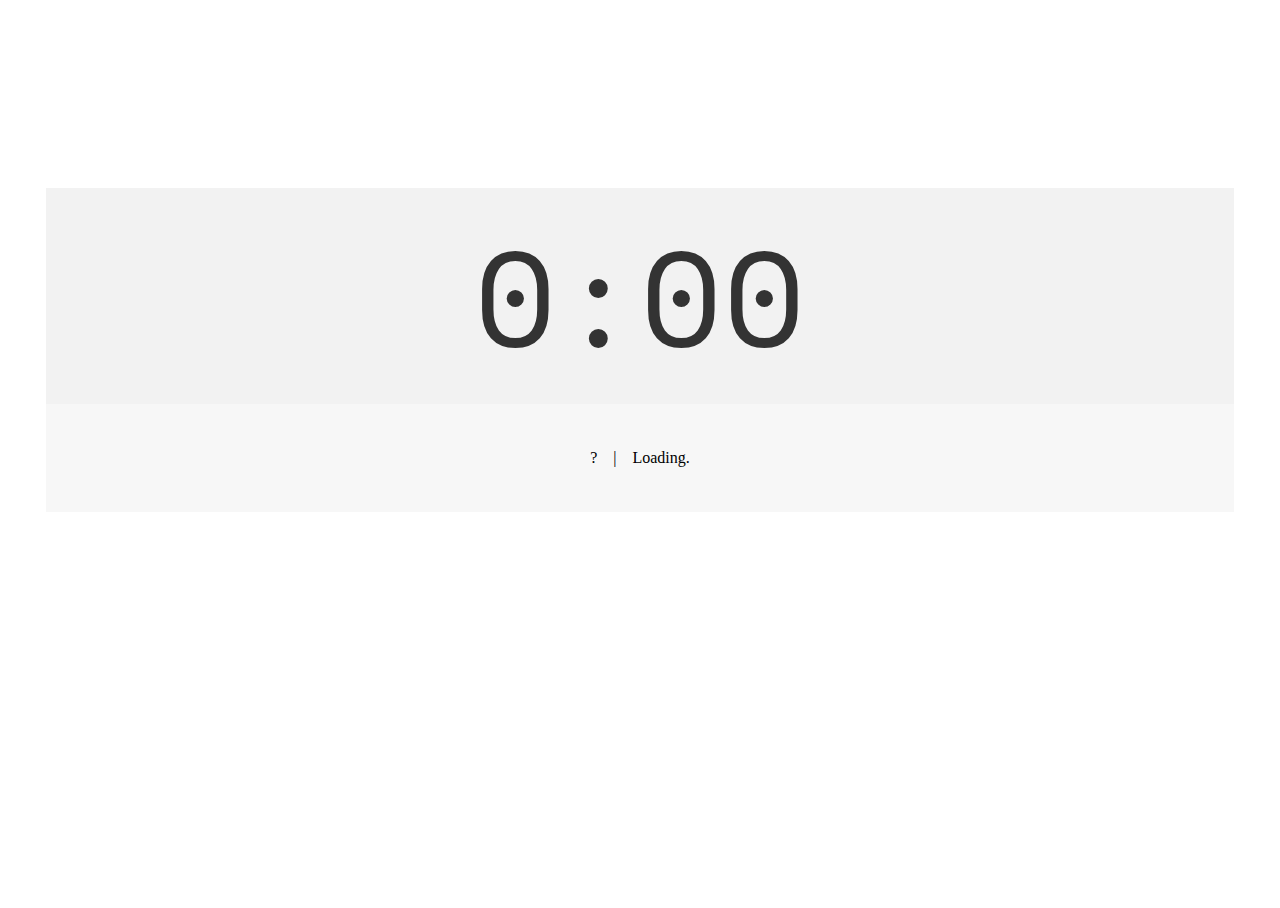
<file: v0/index.html>
<!DOCTYPE html>
<html>
<!--
        _               _   _                  
       | |             | | (_)                 
    ___| | __ _ ___ ___| |_ _   _ __ ___   ___ 
   / __| |/ _` / __/ __| __| | | '_ ` _ \ / _ \
  | (__| | (_| \__ \__ \ |_| |_| | | | | |  __/
   \___|_|\__,_|___/___/\__|_(_)_| |_| |_|\___|
          copyright 2021 frosDfurret                                   
       "because i was tired of being the
      only one who knew how to read clocks"               

-->
<head>
    <meta charset="utf-8">
    <meta name="viewport" content="width=device-width">
    <title> </title>
    <link rel="shortcut icon" href="/icon_temp.png">
    <link href="style.css" rel="stylesheet" type="text/css" />
    <script src="./js/resize.js" defer></script>
    <script src="./js/timer.js" defer></script>
</head>

<body>
  <div id="content-container">
    <div id="time-container">
      <div id="time">
        0:00
      </div>
    </div>
    <div id="period-container" class="period">
      <div id="current-period" class="period">
        ?
      </div>
       | 
      <div id="period-title" class="period">
        Loading.
      </div>
    </div>
  </div>
</body>

</html>
</file>
<file: v0/style.css>
@import url('https://fonts.googleapis.com/css2?family=Marcellus&family=Space+Mono:wght@700&display=swap');
@import url('https://fonts.googleapis.com/css2?family=Inter:wght@500&display=swap');

html {
  height:100%;
}

body {
  position: relative;
  text-align: center;
  padding-left: 3%;
  padding-right: 3%;
  height: 100%;
  overflow: hidden;
  /*
  display: flex;
  justify-content: center;
  align-items: center;
  */
}

#center { 
  margin: 0;
  position: absolute;
  top: 50%;
  left: 50%;
  -ms-transform: translate(-50%, -50%);
  transform: translate(-50%, -50%);
  text-align: center;
}

#time-container {
  z-index: 99999;
  width: 100%;
  height: 40%;
  background: rgba(0,0,0,0.05);
  text-align: center;
  display: flex;
  justify-content: center;
  align-items: center;
}

#period-container {
  line-height: 0px;
  width: 100%;
  height: 20%;
  background: rgba(0,0,0,0.03);
  text-align: center;
  display: flex;
  justify-content: center;
  align-items: center;
}

#content-container {
  width: 100%;
  height: 60%;
  position: relative;
  top: 50%;
  transform: translateY(-50%);
}

#time {
font-size: 15vh;
font-family: "Space Mono";
color: #333;
}

.time {
font-size: 4vh;
font-family: Inter;
color: #222;
}
</file>
